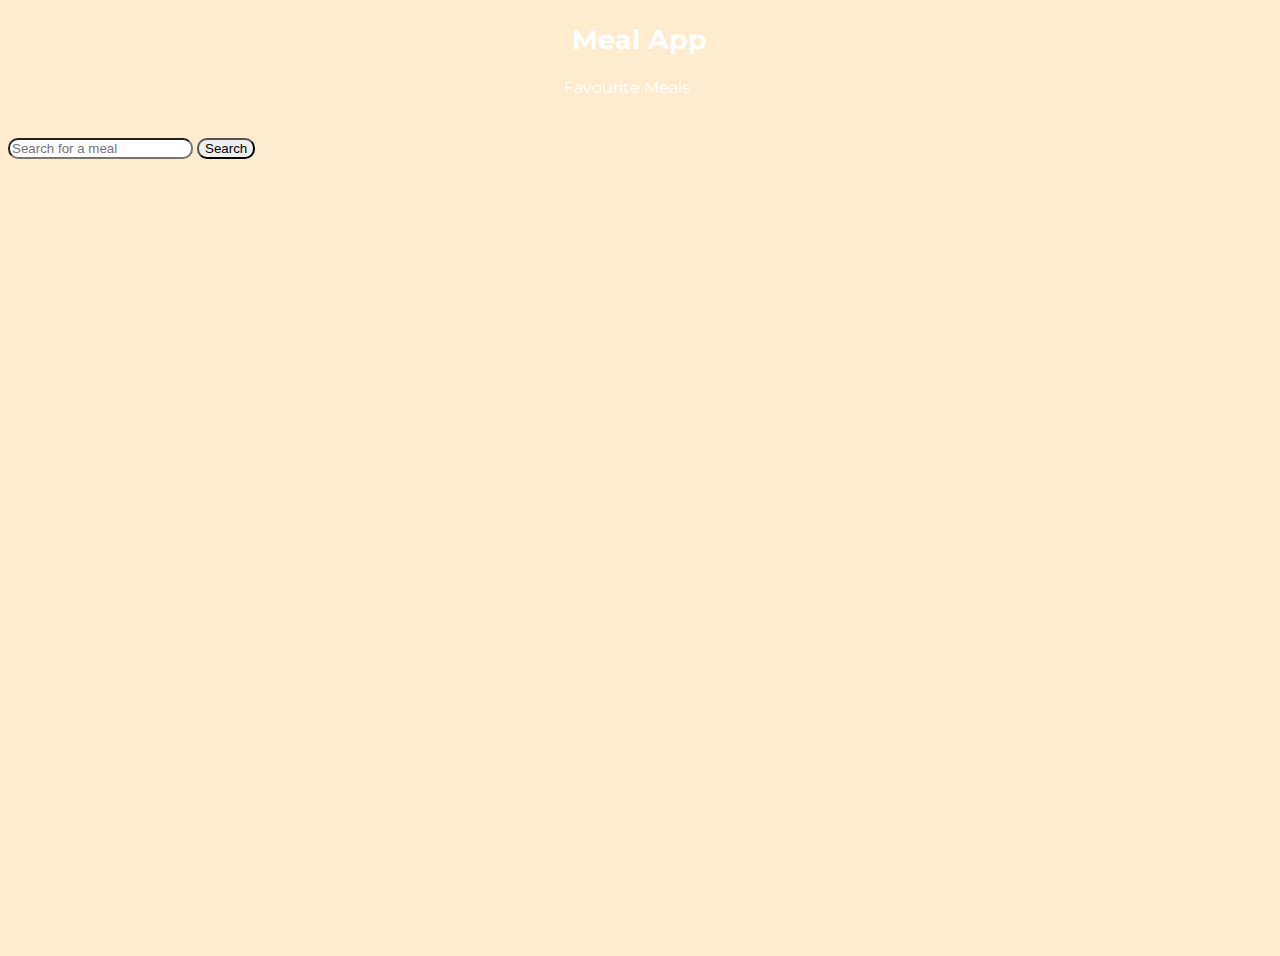
<file: index.html>
<!DOCTYPE html>
<html lang="en">
  <head>
    <!-- Required meta tags -->
    <meta charset="UTF-8" />
    <meta http-equiv="X-UA-Compatible" content="IE=edge" />
    <meta name="viewport" content="width=device-width, initial-scale=1.0" />

    <!-- Bootstrap CSS -->
    <link
      href="https://cdn.jsdelivr.net/npm/bootstrap@5.1.1/dist/css/bootstrap.min.css"
      rel="stylesheet"
      integrity="sha384-F3w7mX95PdgyTmZZMECAngseQB83DfGTowi0iMjiWaeVhAn4FJkqJByhZMI3AhiU"
      crossorigin="anonymous"
    />

    <!-- Font Awesome -->
    
    <link
      rel="stylesheet"
      href="https://use.fontawesome.com/releases/v5.15.4/css/all.css"
      integrity="sha384-DyZ88mC6Up2uqS4h/KRgHuoeGwBcD4Ng9SiP4dIRy0EXTlnuz47vAwmeGwVChigm"
      crossorigin="anonymous"
    />
    

    <!-- Google Fonts -->
    <link rel="preconnect" href="https://fonts.googleapis.com" />
    <link rel="preconnect" href="https://fonts.gstatic.com" crossorigin />
    <link
      href="https://fonts.googleapis.com/css2?family=Montserrat:wght@100;200;300;400;500;600;700&display=swap"
      rel="stylesheet"
    />
    <link rel="stylesheet" href="./style.css" />
    <title>Meals App</title>
  </head>
  <body>
    <nav class="navbar navbar-expand-lg bg-dark">
      <div class="container-fluid">
        <h2 id="title" class="navbar-brand">
          <i class="fas fa-pizza-slice"></i>
          <i class="fa-light fa-turkey"></i> &nbsp;Meal App
        </h2>
        <a href="./favourite/favourite.html" id="favorite-meals-link"
          >Favourite Meals</a
        >
      </div>
    </nav>
    <main class="d-flex flex-column justify-content-around align-items-center">
      <div class="search-container">
        <input
          type="text"
          id="search-meal-input"
          placeholder="Search for a meal"
        />
        <button
          type="submit"
          id="search-button"
          class="btn btn-sm btn-outline-dark"
        >
          <i class="fas fa-search"></i>
          Search
        </button>
      </div>
      <div
        id="meal"
        class="
          d-flex
          flex-wrap flex-row
          align-items-center
          justify-content-center
        "
      >
        <!-- structure of meal item -->
        <!-- <div class = "meal-item">
            <div class = "meal-img">
              <img src = "food.jpg" alt = "food-img">
            </div>
            <div class = "meal-name">
              <h3>Meal Name</h3>
              <a href = "#" class = "recipe-button">Get Recipe</a>
            </div>
            <button type="submit" class="btn btn-sm btn-outline-primary favourite-button"> Add To Favourites </button>
          </div> -->
      </div>
      <!-- Meal Details Page -->
      <div id="meal-details">
        <!-- Go Back Button -->
        <button class="btn btn-sm btn-outline-danger back-button">
          <i class="fas fa-arrow-circle-left"></i> &nbsp; Go Back
        </button>
        <div id="meal-details-container">
          <!-- Structure of meal Details -->
          <!-- <h2 class = "recipe-title">Title of Meal</h2>
                <div class = "recipe-instructions">
                    <p>Intructions</p>
                </div>
                <div class = "recipe-meal-img">
                    <img src = "" alt = "">
                </div>
                <div class = "recipe-link">
                    <a href = "" target = "_blank">Watch Video</a>
                </div> -->
        </div>
      </div>
    </main>
    <!-- Bootstrap scripts -->
    
    <script
      src="https://cdn.jsdelivr.net/npm/bootstrap@5.1.1/dist/js/bootstrap.bundle.min.js"
      integrity="sha384-/bQdsTh/da6pkI1MST/rWKFNjaCP5gBSY4sEBT38Q/9RBh9AH40zEOg7Hlq2THRZ"
      crossorigin="anonymous"
    ></script>
    <script src="./script.js"></script>
  </body>
</html>
</file>
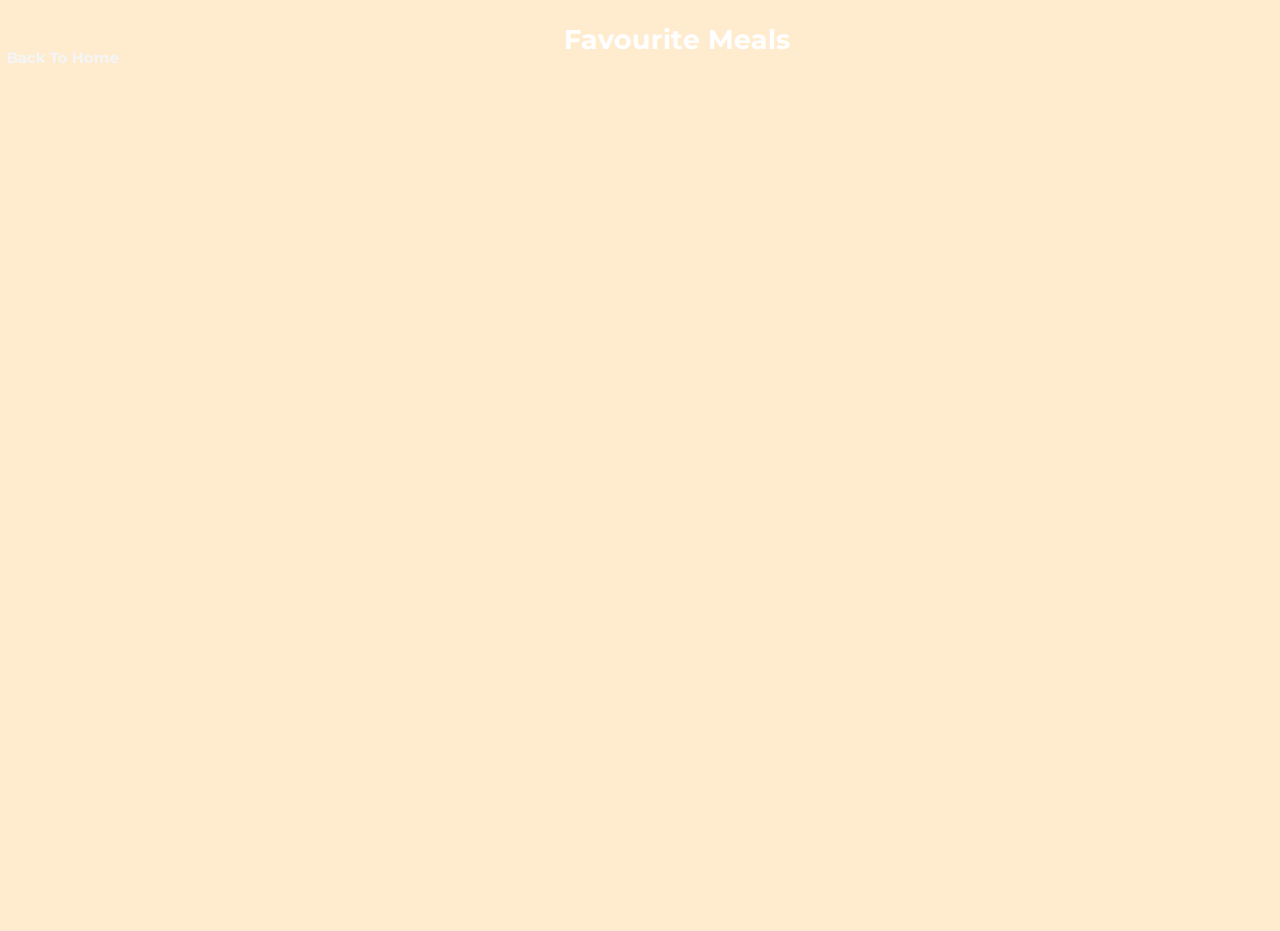
<file: favourite/favourite.html>
<!DOCTYPE html>
<html lang="en">
  <head>
    <!-- Required meta tags -->
    <meta charset="UTF-8" />
    <meta http-equiv="X-UA-Compatible" content="IE=edge" />
    <meta name="viewport" content="width=device-width, initial-scale=1.0" />

    <!-- Bootstrap CSS -->
    <link
      href="https://cdn.jsdelivr.net/npm/bootstrap@5.1.1/dist/css/bootstrap.min.css"
      rel="stylesheet"
      integrity="sha384-F3w7mX95PdgyTmZZMECAngseQB83DfGTowi0iMjiWaeVhAn4FJkqJByhZMI3AhiU"
      crossorigin="anonymous"
    />
    <link rel="stylesheet" href="../style.css">

    <!-- Font Awesome -->
    <link
      rel="stylesheet"
      href="https://use.fontawesome.com/releases/v5.15.4/css/all.css"
      integrity="sha384-DyZ88mC6Up2uqS4h/KRgHuoeGwBcD4Ng9SiP4dIRy0EXTlnuz47vAwmeGwVChigm"
      crossorigin="anonymous"
    />

    <!-- Google Fonts -->
    <link rel="preconnect" href="https://fonts.googleapis.com" />
    <link rel="preconnect" href="https://fonts.gstatic.com" crossorigin />
    <link
      href="https://fonts.googleapis.com/css2?family=Montserrat:wght@100;200;300;400;500;600;700&display=swap"
      rel="stylesheet"
    />
    <link rel="stylesheet" href="../style.css" />
    <title>Favourite Meals</title>
  </head>
  <body>
    <nav class="navbar navbar-expand-lg bg-dark">
      <h5 class="for-home"><a href="../index.html"> Back To Home</a></h5>
      <h2 id="title" class="navbar-brand">Favourite Meals</h2>
    </nav>
    <main class="d-flex flex-column justify-content-around align-items-center">
      <div
        id="favourite-meals-container"
        class="
          d-flex
          flex-wrap flex-row
          align-items-center
          justify-content-center
        "
      >
        <!-- structure of meal item -->
        <!-- <div class = "meal-item">
            <div class = "meal-img">
              <img src = "food.jpg" alt = "food-img">
            </div>
            <div class = "meal-name">
              <h3>Meal Name</h3>
            </div>
            <button type="submit" class="btn btn-sm btn-outline-primary unfavourite-button"> Add To Favourites </button>
          </div> -->
      </div>
    </main>
    <!-- Bootstrap scripts -->
    <script
      src="https://cdn.jsdelivr.net/npm/bootstrap@5.1.1/dist/js/bootstrap.bundle.min.js"
      integrity="sha384-/bQdsTh/da6pkI1MST/rWKFNjaCP5gBSY4sEBT38Q/9RBh9AH40zEOg7Hlq2THRZ"
      crossorigin="anonymous"
    ></script>
    <script src="./favourite_script.js"></script>
  </body>
</html>
</file>
<file: style.css>
body {
  font-family: "Montserrat", sans-serif;
  background-color: blanchedalmond;
}

nav {
  color: white;
  min-height: 10vh;
  padding-left: 44%;
  padding-right: 20%;
}
.fa-pizza-slice{
  color: #6eff00;
}

#title {
  font-size: 1.7rem;
}


#favorite-meals-link {
  text-decoration: none;
  color: #fff;
  transition: all 0.5s ease-in-out;
}
#favorite-meals-link:hover {
  color: aquamarine;
}

/* Main */
main {
  height: 90vh;
  width: 100%;
}

.search-container {
  margin-top: 2%;
}


#search-button {
  margin-bottom: 3px;
}
#search-meal-input{
  border-radius: 10px;
}
#search-button{
  border-radius: 10px;
}

#meal,
#favourite-meals-container {
  width: 90%;
  height: 600px;
  overflow-y: scroll;
}

::-webkit-scrollbar {
  display: none;
}

.meal-item {
  position: relative;
  border-radius: 10px;
  overflow: hidden;
  margin: 30px;
  width: 20%;
  height: auto;
  box-shadow: rgba(9, 30, 66, 0.25) 0px 4px 8px -2px,
    rgba(9, 30, 66, 0.08) 0px 0px 0px 1px;
}

.meal-img {
  position: relative;
}

.meal-img img {
  width: 100%;
  height: 100%;
  object-fit: contain;
  margin: auto;
}

.meal-name {
  text-align: center;
  height: 100px;
  font-size: 0.8rem;
}

.meal-name h3 {
  font-size: 1.3rem;
  margin: 5% 0;
}

.meal-name a {
  text-decoration: none;
  font-size: 0.9rem;
  display: block;
  margin-top: 20px;
}

.favourite-button,
.unfavourite-button {
  margin: 5%;
}

/* Meal Details */

#meal-details {
  position: fixed;
  top: 50%;
  left: 50%;
  transform: translate(-50%, -50%);
  color: #fff;
  border-radius: 10px;
  width: 95%;
  height: 95%;
  overflow-y: scroll;
  display: none;
  padding: 2rem 0;
  background-color: rgb(33, 37, 41);
  padding: 20px;
}

.show-recipe {
  /* important used here to display the details page */
  display: block !important;
}

.back-button {
  margin-bottom: 20px;
}

.recipe-title {
  letter-spacing: 1px;
  padding-bottom: 1rem;
}

.recipe-meal-img img {
  width: 500px;
  height: 500px;
  margin: 0 auto;
  display: block;
  object-fit: contain;
}

.recipe-link {
  margin: 1.4rem 0;
  text-align: center;
}
.recipe-link a {
  color: #fff;
  font-size: 1.2rem;
  font-weight: 700;
  transition: all 0.2s linear;
  text-decoration: none;
}
.recipe-link a:hover {
  color: aquamarine;
}

/* For The Fovourite Page */

.for-home{
  position: absolute;
  left: 7px;
  font-size: 15px;

}
.for-home a{
  text-decoration: none;
  color: whitesmoke;

}

.for-home a:hover{
  color: royalblue;
}
</file>
